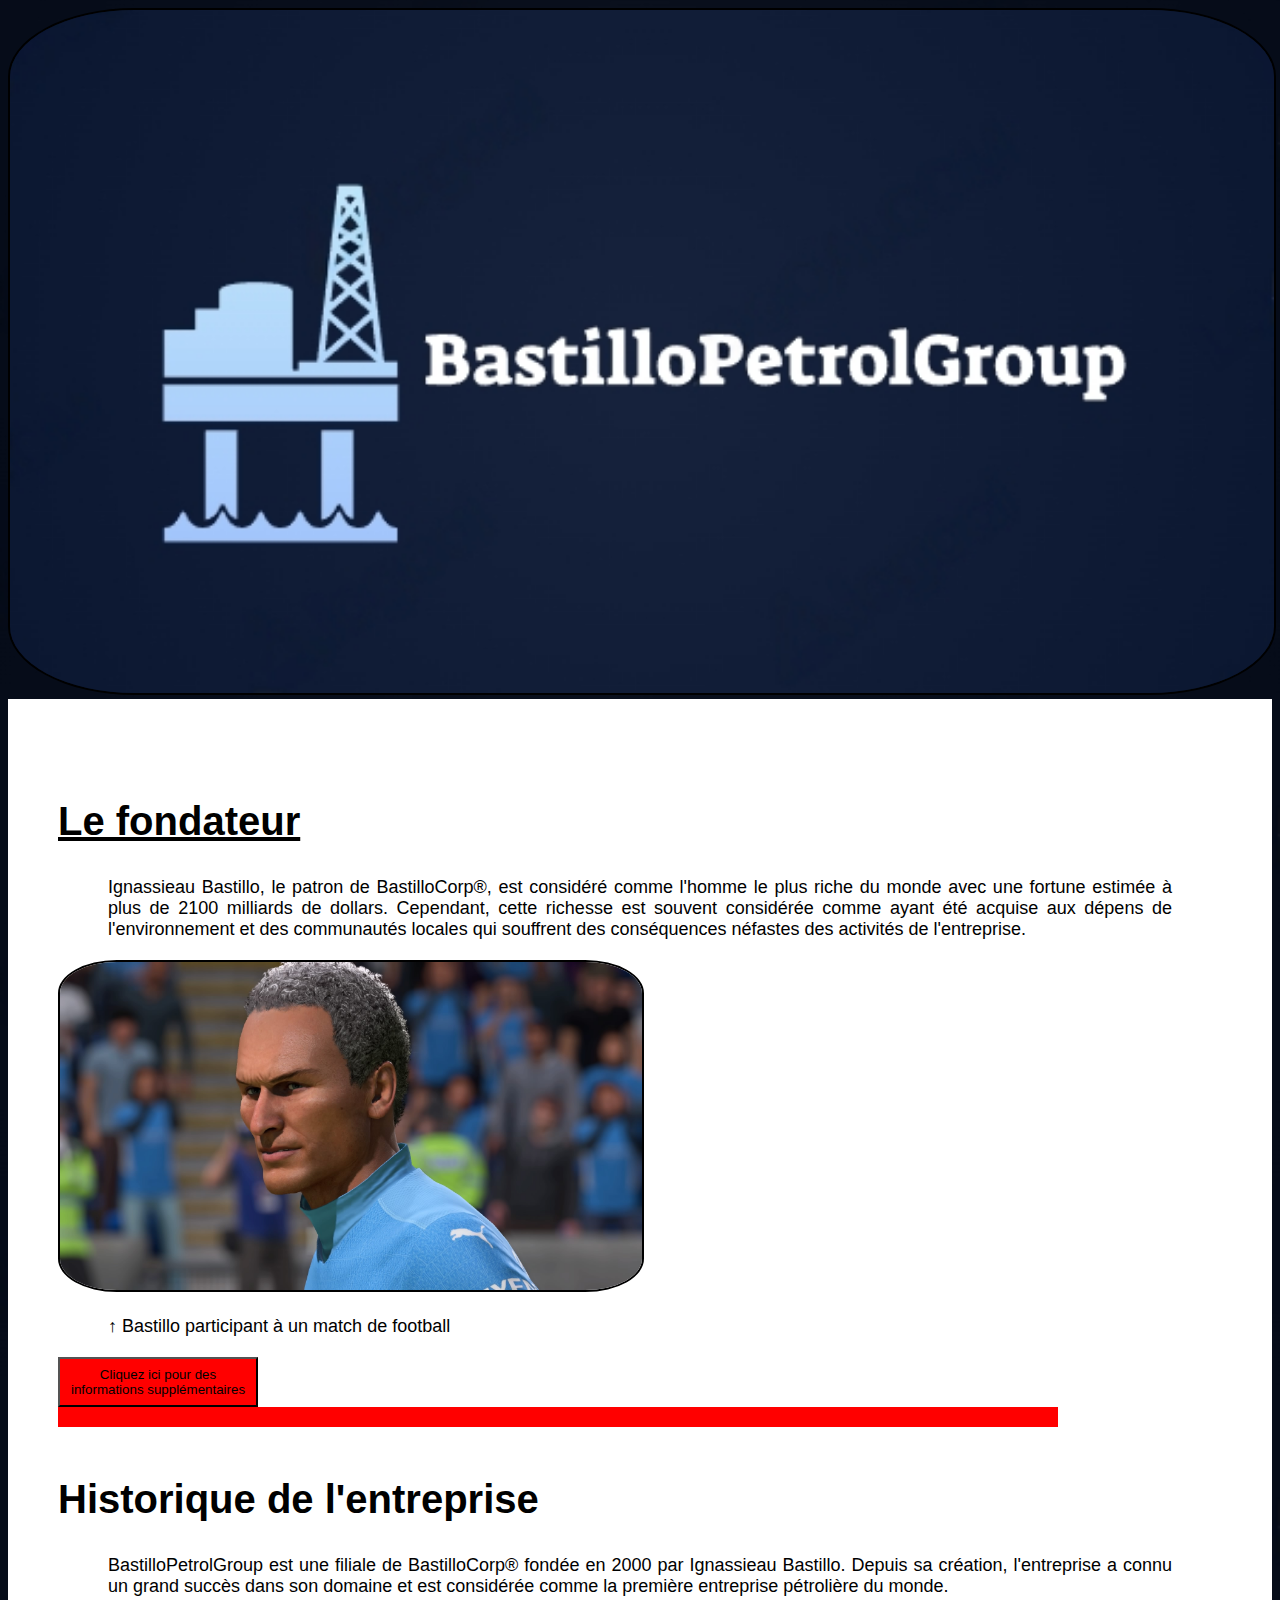
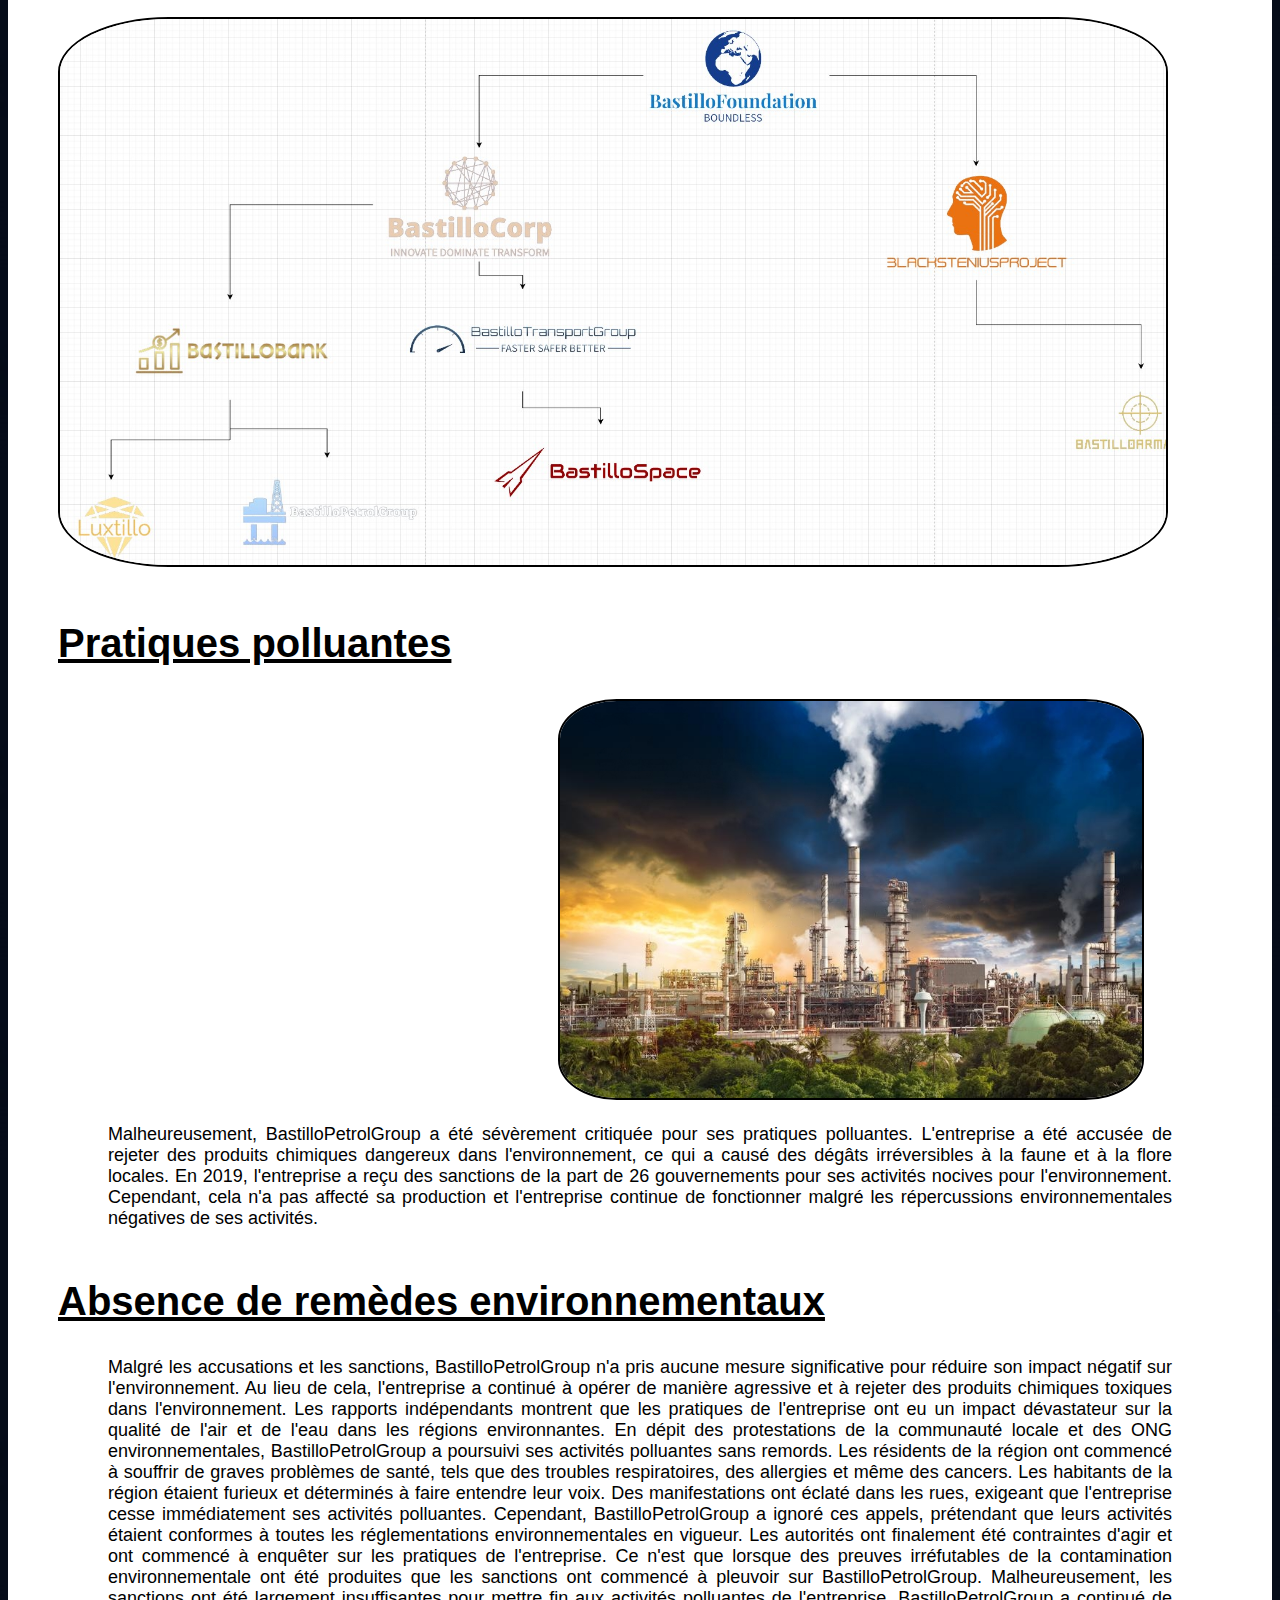
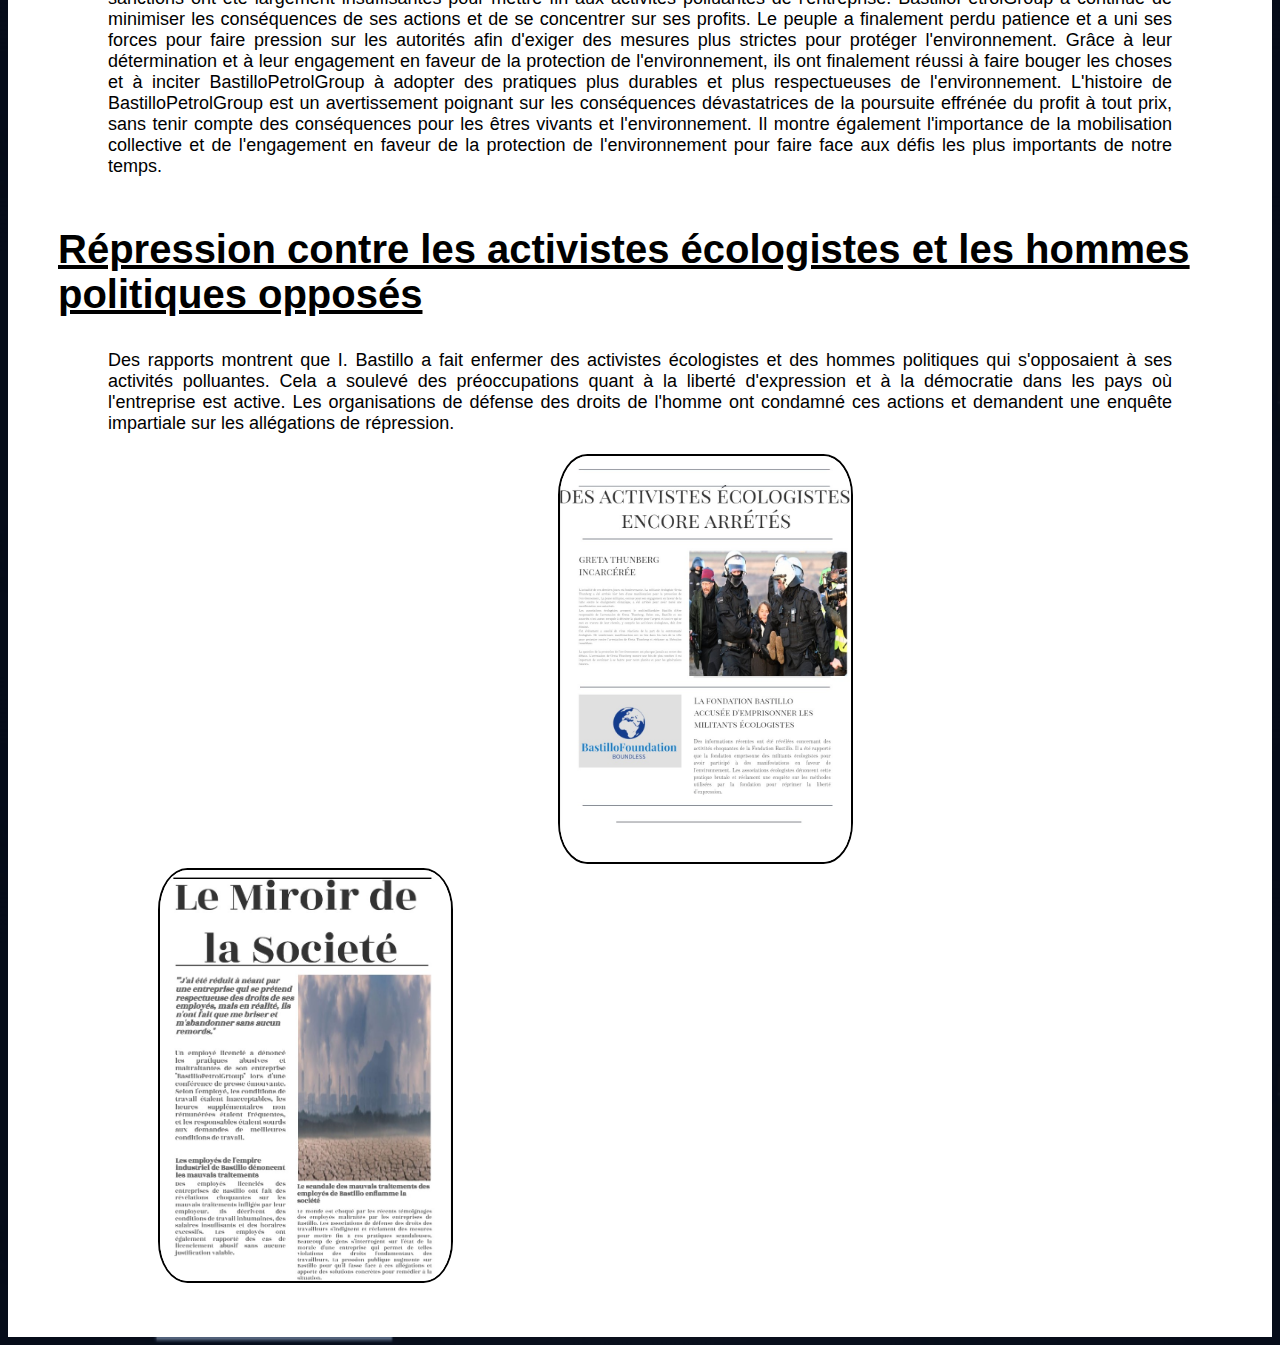
<file: index.html>
<!DOCTYPE html>
<html>
<head>
  <meta charset="UTF-8">
  <title>BastilloPetrolGroup</title>
  <link rel="stylesheet" type="text/css" href="css.css">
</head>
	<link rel="shortcut icon" type="logo.jpg" href="logo.png">
<body>
  <img src="logo.jpg">
  <div class="header">
    
  </div>
  <div class="content">
    
	
	<h2><u>Le fondateur </h2></u>
		<p>Ignassieau Bastillo, le patron  de BastilloCorp®, est considéré comme l'homme le plus riche du monde avec une fortune estimée à plus de 2100 milliards de dollars. Cependant, cette richesse est souvent considérée comme ayant été acquise aux dépens de l'environnement et des communautés locales qui souffrent des conséquences néfastes des activités de l'entreprise.</p>

	<img src="bastillo.jpg" height="200" width="300">
	<P>↑ Bastillo participant à un match de football</p>
	
	<a href="bastillo2.html"><button class="monBouton">Cliquez ici pour des informations supplémentaires</button></a>


	
	<div class="box"></div>
	<h2>Historique de l'entreprise</h2>
    <p>BastilloPetrolGroup est une filiale de BastilloCorp® fondée en 2000 par Ignassieau Bastillo. Depuis sa création, l'entreprise a connu un grand succès dans son domaine et est considérée comme la première entreprise pétrolière du monde.</p>
    <img src="diagram2.jpg">
	
	<h2><u>Pratiques polluantes</h2></u>
    <img src="usine.jpg">
	<p>Malheureusement, BastilloPetrolGroup a été sévèrement critiquée pour ses pratiques polluantes. L'entreprise a été accusée de rejeter des produits chimiques dangereux dans l'environnement, ce qui a causé des dégâts irréversibles à la faune et à la flore locales. En 2019, l'entreprise a reçu des sanctions de la part de 26 gouvernements pour ses activités nocives pour l'environnement. Cependant, cela n'a pas affecté sa production et l'entreprise continue de fonctionner malgré les répercussions environnementales négatives de ses activités.</p>
	<h2><u>Absence de remèdes environnementaux</h2></u>
	<p>Malgré les accusations et les sanctions, BastilloPetrolGroup n'a pris aucune mesure significative pour réduire son impact négatif sur l'environnement. Au lieu de cela, l'entreprise a continué à opérer de manière agressive et à rejeter des produits chimiques toxiques dans l'environnement. Les rapports indépendants montrent que les pratiques de l'entreprise ont eu un impact dévastateur sur la qualité de l'air et de l'eau dans les régions environnantes. En dépit des protestations de la communauté locale et des ONG environnementales, BastilloPetrolGroup a poursuivi ses activités polluantes sans remords. Les résidents de la région ont commencé à souffrir de graves problèmes de santé, tels que des troubles respiratoires, des allergies et même des cancers. Les habitants de la région étaient furieux et déterminés à faire entendre leur voix.

Des manifestations ont éclaté dans les rues, exigeant que l'entreprise cesse immédiatement ses activités polluantes. Cependant, BastilloPetrolGroup a ignoré ces appels, prétendant que leurs activités étaient conformes à toutes les réglementations environnementales en vigueur.

Les autorités ont finalement été contraintes d'agir et ont commencé à enquêter sur les pratiques de l'entreprise. Ce n'est que lorsque des preuves irréfutables de la contamination environnementale ont été produites que les sanctions ont commencé à pleuvoir sur BastilloPetrolGroup.

Malheureusement, les sanctions ont été largement insuffisantes pour mettre fin aux activités polluantes de l'entreprise. BastilloPetrolGroup a continué de minimiser les conséquences de ses actions et de se concentrer sur ses profits.

Le peuple a finalement perdu patience et a uni ses forces pour faire pression sur les autorités afin d'exiger des mesures plus strictes pour protéger l'environnement. Grâce à leur détermination et à leur engagement en faveur de la protection de l'environnement, ils ont finalement réussi à faire bouger les choses et à inciter BastilloPetrolGroup à adopter des pratiques plus durables et plus respectueuses de l'environnement.

L'histoire de BastilloPetrolGroup est un avertissement poignant sur les conséquences dévastatrices de la poursuite effrénée du profit à tout prix, sans tenir compte des conséquences pour les êtres vivants et l'environnement. Il montre également l'importance de la mobilisation collective et de l'engagement en faveur de la protection de l'environnement pour faire face aux défis les plus importants de notre temps.</p>
	<h2><u>Répression contre les activistes écologistes et les hommes politiques opposés</h2></u>
	<p>Des rapports montrent que I. Bastillo a fait enfermer des activistes écologistes et des hommes politiques qui s'opposaient à ses activités polluantes. Cela a soulevé des préoccupations quant à la liberté d'expression et à la démocratie dans les pays où l'entreprise est active. Les organisations de défense des droits de l'homme ont condamné ces actions et demandent une enquête impartiale sur les allégations de répression.</p>
	<img src="journal.jpg">
	<img src="journal2.jpg">




</html>
</file>
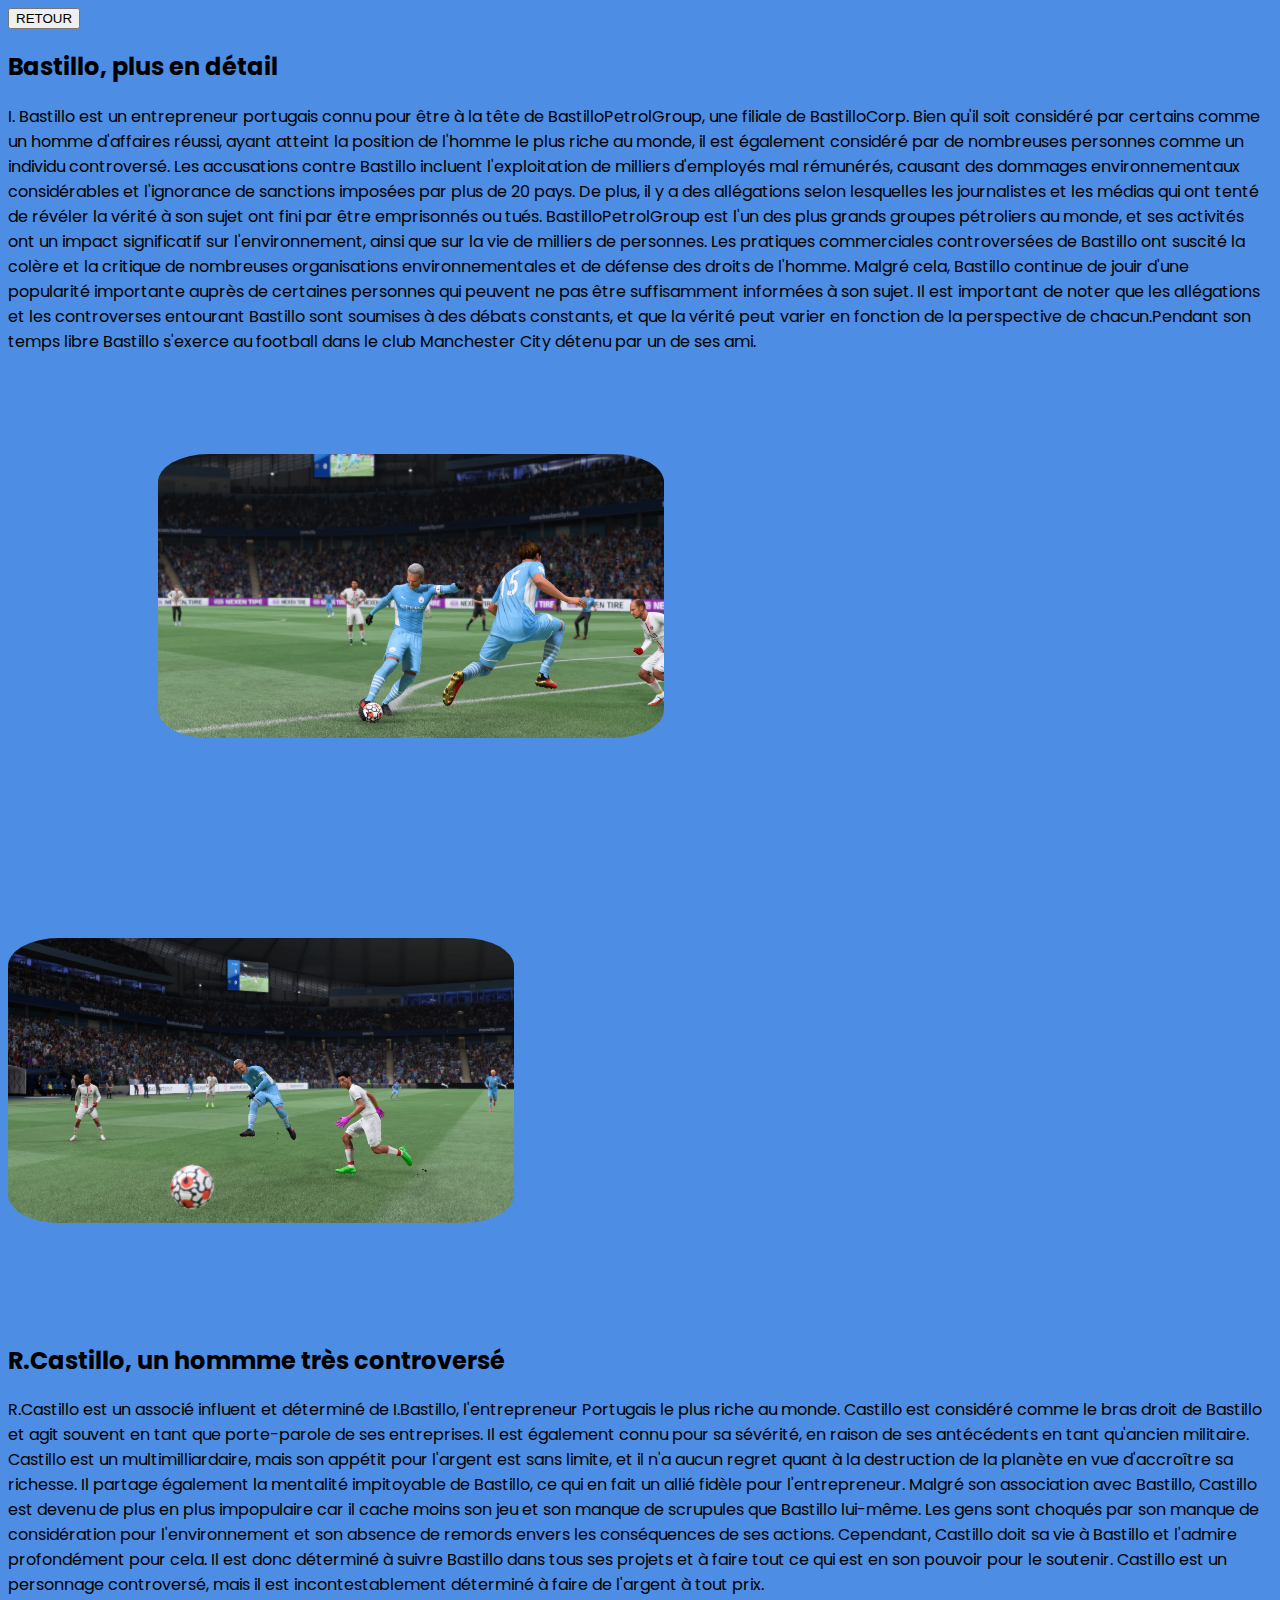
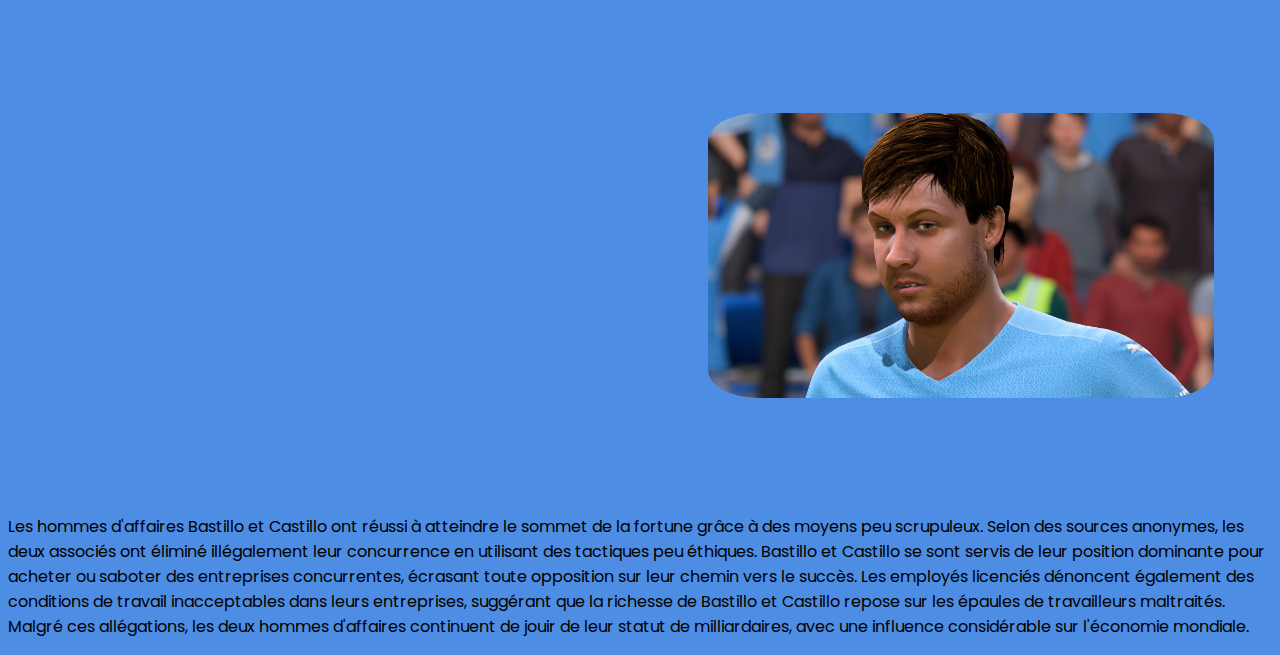
<file: bastillo2.html>
<html>
<head>
	<meta charset="UTF-8">
    <title>Bastillo</title>
    <link rel="stylesheet" type="text/css" href="css2.css">





</head>

<body>

<a href="index.html"><button class="monBouton">RETOUR</button></a>
<h2> Bastillo, plus en détail </h2>

<p>I. Bastillo est un entrepreneur portugais connu pour être à la tête de BastilloPetrolGroup, une filiale de BastilloCorp. Bien qu'il soit considéré par certains comme un homme d'affaires réussi, ayant atteint la position de l'homme le plus riche au monde, il est également considéré par de nombreuses personnes comme un individu controversé.

Les accusations contre Bastillo incluent l'exploitation de milliers d'employés mal rémunérés, causant des dommages environnementaux considérables et l'ignorance de sanctions imposées par plus de 20 pays. De plus, il y a des allégations selon lesquelles les journalistes et les médias qui ont tenté de révéler la vérité à son sujet ont fini par être emprisonnés ou tués.

BastilloPetrolGroup est l'un des plus grands groupes pétroliers au monde, et ses activités ont un impact significatif sur l'environnement, ainsi que sur la vie de milliers de personnes. Les pratiques commerciales controversées de Bastillo ont suscité la colère et la critique de nombreuses organisations environnementales et de défense des droits de l'homme.

Malgré cela, Bastillo continue de jouir d'une popularité importante auprès de certaines personnes qui peuvent ne pas être suffisamment informées à son sujet. Il est important de noter que les allégations et les controverses entourant Bastillo sont soumises à des débats constants, et que la vérité peut varier en fonction de la perspective de chacun.Pendant son temps libre

Bastillo s'exerce au football dans le club Manchester City détenu par un de ses ami.

<img src="bastillofrappe.jpg">
<img src="bastillofrappe2.jpg">

<h2> R.Castillo, un hommme très controversé</h2>


<p> R.Castillo est un associé influent et déterminé de I.Bastillo, l'entrepreneur Portugais le plus riche au monde. Castillo est considéré comme le bras droit de Bastillo et agit souvent en tant que porte-parole de ses entreprises. Il est également connu pour sa sévérité, en raison de ses antécédents en tant qu'ancien militaire.

Castillo est un multimilliardaire, mais son appétit pour l'argent est sans limite, et il n'a aucun regret quant à la destruction de la planète en vue d'accroître sa richesse. Il partage également la mentalité impitoyable de Bastillo, ce qui en fait un allié fidèle pour l'entrepreneur.

Malgré son association avec Bastillo, Castillo est devenu de plus en plus impopulaire car il cache moins son jeu et son manque de scrupules que Bastillo lui-même. Les gens sont choqués par son manque de considération pour l'environnement et son absence de remords envers les conséquences de ses actions.

Cependant, Castillo doit sa vie à Bastillo et l'admire profondément pour cela. Il est donc déterminé à suivre Bastillo dans tous ses projets et à faire tout ce qui est en son pouvoir pour le soutenir. Castillo est un personnage controversé, mais il est incontestablement déterminé à faire de l'argent à tout prix.</p>

<img src="castillo.jpg">

<p>Les hommes d'affaires Bastillo et Castillo ont réussi à atteindre le sommet de la fortune grâce à des moyens peu scrupuleux. Selon des sources anonymes, les deux associés ont éliminé illégalement leur concurrence en utilisant des tactiques peu éthiques.

Bastillo et Castillo se sont servis de leur position dominante pour acheter ou saboter des entreprises concurrentes, écrasant toute opposition sur leur chemin vers le succès. Les employés licenciés dénoncent également des conditions de travail inacceptables dans leurs entreprises, suggérant que la richesse de Bastillo et Castillo repose sur les épaules de travailleurs maltraités.

Malgré ces allégations, les deux hommes d'affaires continuent de jouir de leur statut de milliardaires, avec une influence considérable sur l'économie mondiale.</p>


</body>





</html>
</file>
<file: css.css>
{
box-sizing: border-box;
margin: 0;
padding: 0;
}
body {
font-family: 'Inter', sans-serif;
background-image: linear-gradient(rgba(0,0,0,0.5), rgba(0,0,0,0.5)), url(logo.jpg);
background-size: 100% auto;
background-position: center;
background-color: #00008B;
}



}

.header {
display: flex;
align-items: center;
justify-content: center;
height: 100vh;
color: white;
}

button {
  width: 200px;
  height: 50px;
  background-color: red;
  transition: background-color 0.5s ease;
}

button:hover {
  background-color: blue;
}
.box {
  width: 1000px;
  height: 20px;
  background-color: red;
  animation: move 5s ease infinite;
}

@keyframes move {
  from {
    transform: translateX(0);
  }
  to {
    transform: translateX(2000px);
  }
}


h1 {
font-size: 40px;
}

.content {
padding: 50px;
background-color: white;
}

h2 {
font-size: 40px;
margin-top: 50px;
}

p {
font-size: 18px;
text-align: justify;
margin: 20px 50px;
}

.highlight {
font-weight: bold;
color: red;
}

.center {
display: block;
margin: 0 auto;
width: 50%;
}

img {
width: 100%;
height: auto;
}

img[src="bastillo.jpg"] {
  width: 50%;
}

img[src="usine.jpg"] {
  width: 50%;
  margin-left: 500px;
}

img[src="diagram2.jpg"] {
  width: 95%;

}


img[src="logo.jpg"] {
  width: 100%;
}

img {
  border-radius: 10%;
}

.img-container {
height: 300px;
}



img[src="journal2.jpg"] {
  width: 25%;
  margin-left: 100px;
}


img[src="journal.jpg"] {
  width: 25%;
  margin-left: 500px;
}

img {
    border: 2px solid black;
  }
</style>

<img src="journal.jpg">
</file>
<file: css2.css>
@import url('https://fonts.googleapis.com/css2?family=Poppins:wght@400;700&display=swap');

img {
    border-radius: 10%;
	
}

body {
	background-color: #4D8DE3;
	font-family: 'Poppins', sans-serif;

}

img[src="bastillofrappe.jpg"] {
  width: 40%;
  margin-right: 200px;
  margin-left: 150px;
  margin-top: 100px;
  margin-bottom: 100px;
}

img[src="bastillofrappe2.jpg"] {
  width: 40%;
  margin-top: 100px;
  margin-bottom: 100px;
}

img[src="castillo.jpg"] {
  width: 40%;
  margin-left: 700px;
  margin-bottom: 100px;
  margin-top:100px;
}
</file>
